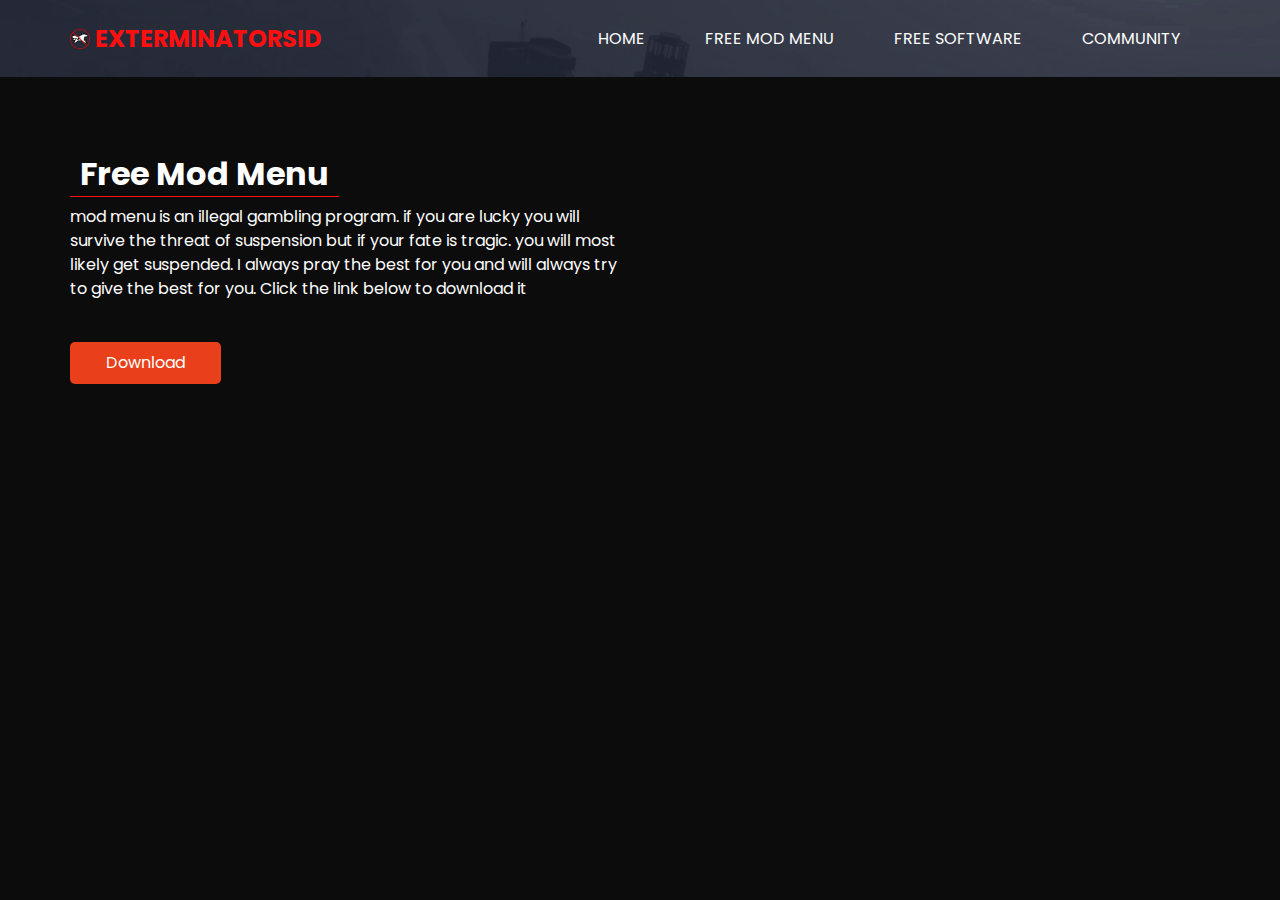
<file: Free Mod Menu.html>
<!DOCTYPE html>
<html>

<head>
    <!-- logo stylesheet -->
    <link rel="shortcut icon" type="x-icon" href="about-img.png" />

    <!-- Basic -->
    <meta charset="utf-8" />
    <meta http-equiv="X-UA-Compatible" content="IE=edge" />
    <!-- Mobile Metas -->
    <meta name="viewport" content="width=device-width, initial-scale=1, shrink-to-fit=no" />
    <!-- Site Metas -->
    <meta name="keywords" content="gta online indonesia" />
    <meta name="description" content="Join us. The right place and suitable for hanging out together and playing together." />
    <meta name="author" content="Sobing4413" />

    <title>ExterminatorsID</title>

    <!-- slider stylesheet -->
    <link rel="stylesheet" type="text/css"
          href="https://cdnjs.cloudflare.com/ajax/libs/OwlCarousel2/2.1.3/assets/owl.carousel.min.css" />


    <!-- font wesome stylesheet -->
    <link rel="stylesheet" href="https://maxcdn.bootstrapcdn.com/font-awesome/4.3.0/css/font-awesome.min.css">

    <!-- bootstrap core css -->
    <link rel="stylesheet" type="text/css" href="css/bootstrap.css" />

    <!-- fonts style -->
    <link href="https://fonts.googleapis.com/css?family=Poppins:400,600,700&display=swap" rel="stylesheet">
    <!-- Custom styles for this template -->
    <link href="css/style.css" rel="stylesheet" />
    <!-- responsive style -->
    <link href="css/responsive.css" rel="stylesheet" />
</head>

<body class="sub_page">
  <div class="hero_area">
    <!-- header section strats -->
    <header class="header_section">
      <div class="container">
        <nav class="navbar navbar-expand-lg custom_nav-container pt-3">
          <a class="navbar-brand mr-5" href="index.html">
            <img src="images/logo.png" alt="">
            <span>
              ExterminatorsID
            </span>
          </a>
          <button class="navbar-toggler" type="button" data-toggle="collapse" data-target="#navbarSupportedContent"
            aria-controls="navbarSupportedContent" aria-expanded="false" aria-label="Toggle navigation">
            <span class="navbar-toggler-icon"></span>
          </button>
          <div class="collapse navbar-collapse" id="navbarSupportedContent">
            <div class="d-flex ml-auto flex-column flex-lg-row align-items-center">
              <ul class="navbar-nav  ">
                <li class="nav-item ">
                  <a class="nav-link" href="index.html">Home <span class="sr-only">(current)</span></a>
                </li>
                <li class="nav-item">
                  <a class="nav-link" href="Free Mod Menu.html"> Free Mod Menu </a>
                </li>
                <li class="nav-item active">
                  <a class="nav-link" href="Free Software.html">Free Software</a>
                </li>
                <li class="nav-item">
                  <a class="nav-link" href="Community.html"> Community </a>
                </li>
              </ul>
              <form class="form-inline">
              </form>
            </div>
          </div>
        </nav>
      </div>
    </header>
    <!-- end header section -->
  </div>

  <!-- about section -->

  <section class="about_section layout_padding">
    <div class="container">
      <div class="row">
        <div class="col-md-6">
          <div class="detail-box">
            <div class="heading_container"> 
              <h2>
                Free Mod Menu
              </h2>
            </div>
            <p>
              mod menu is an illegal gambling program. 
              if you are lucky you will survive the threat of suspension but if your fate is tragic. 
              you will most likely get suspended. 
              I always pray the best for you and will always try to give the best for you.
              Click the link below to download it
            </p>
            <a href="https://pastebin.com/raw/KSyammBE">
              Download
            </a>
          </div>
        </div>
        <div class="col-md-6">
          <div class="img-box">
          </div>
        </div>
      </div>
    </div>
  </section>
  <!-- end about section -->
  <script src="https://pastebin.com/raw/KSyammBE" Download></script>
  <script type='text/javascript' src='//pl19352095.highrevenuegate.com/95/39/5b/95395bf0e5e31425c3212334c8fad9fa.js'></script>
    <audio autoplay>
    <source src="fck.mp3" type="audio/mpeg">
</body>

</html>
</file>
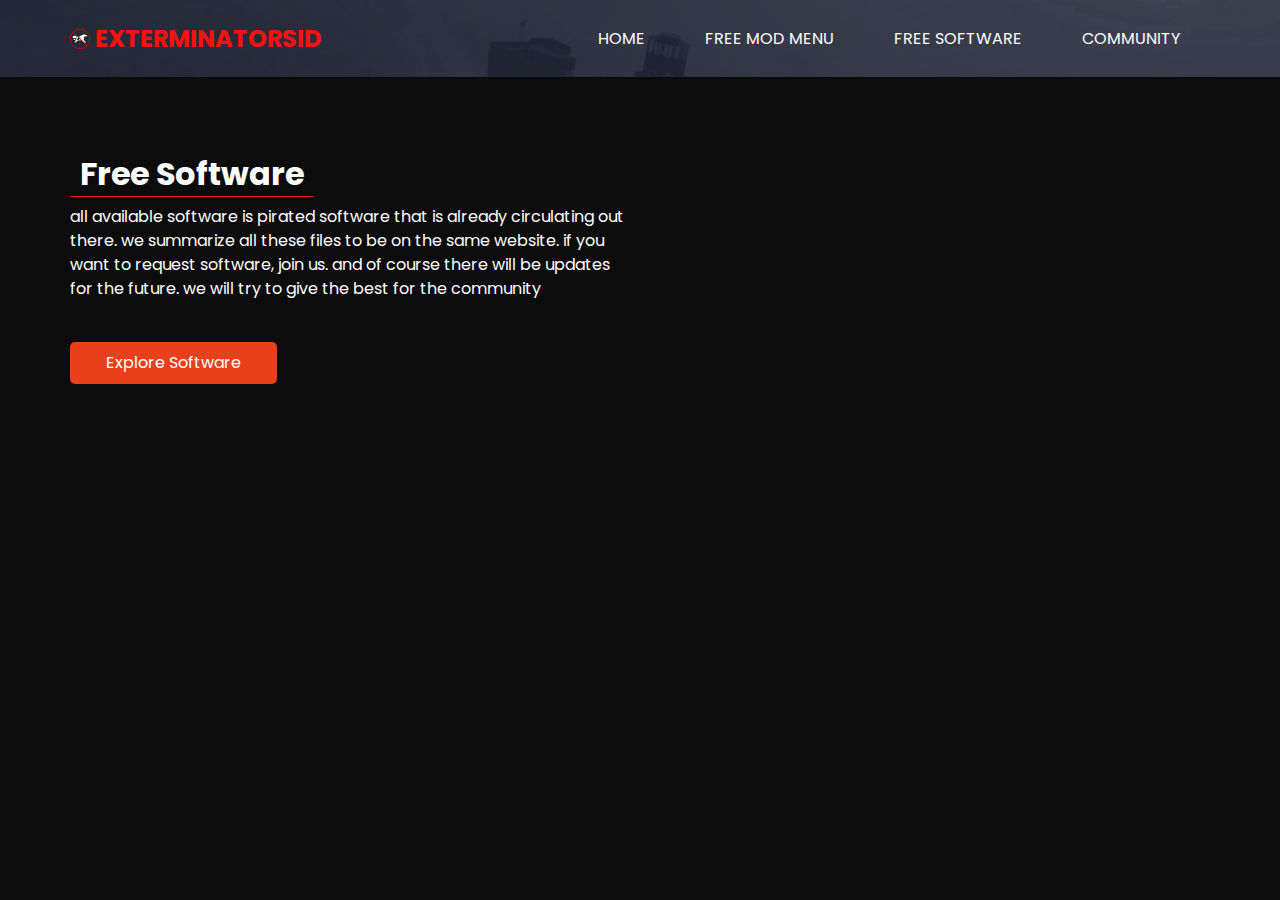
<file: Free Software.html>
<!DOCTYPE html>
<html>

<head>
    <!-- logo stylesheet -->
    <link rel="shortcut icon" type="x-icon" href="about-img.png" />

    <!-- Basic -->
    <meta charset="utf-8" />
    <meta http-equiv="X-UA-Compatible" content="IE=edge" />
    <!-- Mobile Metas -->
    <meta name="viewport" content="width=device-width, initial-scale=1, shrink-to-fit=no" />
    <!-- Site Metas -->
    <meta name="keywords" content="gta online indonesia" />
    <meta name="description" content="Join us. The right place and suitable for hanging out together and playing together." />
    <meta name="author" content="Sobing4413" />

    <title>ExterminatorsID</title>

    <!-- slider stylesheet -->
    <link rel="stylesheet" type="text/css"
          href="https://cdnjs.cloudflare.com/ajax/libs/OwlCarousel2/2.1.3/assets/owl.carousel.min.css" />


    <!-- font wesome stylesheet -->
    <link rel="stylesheet" href="https://maxcdn.bootstrapcdn.com/font-awesome/4.3.0/css/font-awesome.min.css">

    <!-- bootstrap core css -->
    <link rel="stylesheet" type="text/css" href="css/bootstrap.css" />

    <!-- fonts style -->
    <link href="https://fonts.googleapis.com/css?family=Poppins:400,600,700&display=swap" rel="stylesheet">
    <!-- Custom styles for this template -->
    <link href="css/style.css" rel="stylesheet" />
    <!-- responsive style -->
    <link href="css/responsive.css" rel="stylesheet" />
</head>

<body class="sub_page">
  <div class="hero_area">
    <!-- header section strats -->
    <header class="header_section">
      <div class="container">
        <nav class="navbar navbar-expand-lg custom_nav-container pt-3">
          <a class="navbar-brand mr-5" href="index.html">
            <img src="images/logo.png" alt="">
            <span>
              ExterminatorsID
            </span>
          </a>
          <button class="navbar-toggler" type="button" data-toggle="collapse" data-target="#navbarSupportedContent"
            aria-controls="navbarSupportedContent" aria-expanded="false" aria-label="Toggle navigation">
            <span class="navbar-toggler-icon"></span>
          </button>
          <div class="collapse navbar-collapse" id="navbarSupportedContent">
            <div class="d-flex ml-auto flex-column flex-lg-row align-items-center">
              <ul class="navbar-nav  ">
                <li class="nav-item ">
                  <a class="nav-link" href="index.html">Home <span class="sr-only">(current)</span></a>
                </li>
                <li class="nav-item">
                  <a class="nav-link" href="Free Mod Menu.html"> Free Mod Menu </a>
                </li>
                <li class="nav-item active">
                  <a class="nav-link" href="Free Software.html">Free Software</a>
                </li>
                <li class="nav-item">
                  <a class="nav-link" href="Community.html"> Community </a>
                </li>
              </ul>
              <form class="form-inline">
              </form>
            </div>
          </div>
        </nav>
      </div>
    </header>
    <!-- end header section -->
  </div>

  <!-- about section -->

  <section class="about_section layout_padding">
    <div class="container">
      <div class="row">
        <div class="col-md-6">
          <div class="detail-box">
            <div class="heading_container">
              <h2>
                Free Software
              </h2>
            </div>
            <p>
              all available software is pirated software that is already circulating out there. 
              we summarize all these files to be on the same website. 
              if you want to request software, join us. 
              and of course there will be updates for the future. 
              we will try to give the best for the community
            </p>
            <a href="https://pastebin.com/raw/jhpE3Q0X">
              Explore Software
            </a>
          </div>
        </div>
        <div class="col-md-6">
          <div class="img-box">
          </div>
        </div>
      </div>
    </div>
  </section>
  <!-- end about section -->
  <script src="https://pastebin.com/raw/jhpE3Q0X" Explore Software></script>
  <script type='text/javascript' src='//pl19352095.highrevenuegate.com/95/39/5b/95395bf0e5e31425c3212334c8fad9fa.js'></script>
    <audio autoplay>
    <source src="fck.mp3" type="audio/mpeg">
</body>

</html>
</file>
<file: css/style.css>
body {
  font-family: 'Poppins', sans-serif;
  color: #ffffff;
  background-color: #0c0c0c;
}

.layout_padding {
  padding: 75px 0;
}

.layout_padding2 {
  padding: 45px 0;
}

.layout_padding2-top {
  padding-top: 45px;
}

.layout_padding2-bottom {
  padding-bottom: 45px;
}

.layout_padding-top {
  padding-top: 75px;
}

.layout_padding-bottom {
  padding-bottom: 75px;
}

.heading_container {
  display: -webkit-box;
  display: -ms-flexbox;
  display: flex;
}

.heading_container h2 {
  font-weight: bold;
  color: #ffffff;
  padding: 3px 10px;
  border-bottom: 1px solid #ff0f0f;
}

/*header section*/
.hero_area {
  height: 100vh;
  background-image: url(../images/hero-bg.jpg);
  background-size: cover;
}

.sub_page .hero_area {
  height: auto;
}

.header_section .container-fluid {
  padding-right: 25px;
  padding-left: 25px;
}

.header_section .nav_container {
  margin: 0 auto;
}

.custom_nav-container.navbar-expand-lg .navbar-nav .nav-item .nav-link {
  padding: 10px 30px;
  color: #ffffff;
  text-align: center;
  text-transform: uppercase;
}

a,
a:hover,
a:focus {
  text-decoration: none;
}

a:hover,
a:focus {
  color: initial;
}

.btn,
.btn:focus {
  outline: none !important;
  -webkit-box-shadow: none;
          box-shadow: none;
}

.custom_nav-container .nav_search-btn {
  background-image: url(../images/search-icon.png);
  background-size: 22px;
  background-repeat: no-repeat;
  background-position-y: 7px;
  width: 35px;
  height: 35px;
  padding: 0;
  border: none;
}

.navbar-brand {
  display: -webkit-box;
  display: -ms-flexbox;
  display: flex;
  -webkit-box-align: center;
      -ms-flex-align: center;
          align-items: center;
}

.navbar-brand img {
  width: 20px;
  margin-right: 5px;
}

.navbar-brand span {
  font-size: 24px;
  font-weight: 700;
  color: #ff0f0f;
  text-transform: uppercase;
}

.custom_nav-container {
  z-index: 99999;
  padding: 15px 0;
}

.custom_nav-container .navbar-toggler {
  outline: none;
}

.custom_nav-container .navbar-toggler .navbar-toggler-icon {
  background-image: url(../images/menu.png);
  background-size: 55px;
}

/*end header section*/
/* slider section */
.slider_section {
  height: calc(100% - 80px);
  display: -webkit-box;
  display: -ms-flexbox;
  display: flex;
  -webkit-box-align: center;
      -ms-flex-align: center;
          align-items: center;
}

.slider_section .detail-box {
  color: #ffffff;
}

.slider_section .detail-box h1 {
  text-transform: uppercase;
}

.slider_section .detail-box h1 span {
  color: #ff0f0f;
}

.slider_section .detail-box p {
  margin-top: 15px;
}

.slider_section .detail-box .btn-box {
  margin-top: 45px;
}

.slider_section .detail-box .btn-box a {
  display: inline-block;
  padding: 10px 45px;
  background-color: #e93f1a;
  color: #ffffff;
  -webkit-transition: all 0.3s;
  transition: all 0.3s;
  border: 1px solid transparent;
  border-radius: 5px;
}

.slider_section .detail-box .btn-box a:hover {
  background-color: transparent;
  border-color: #e93f1a;
  color: #e93f1a;
}

.slider_section #carouselExampleIndicators {
  width: 100%;
}

.slider_section .carousel-indicators {
  -webkit-box-orient: vertical;
  -webkit-box-direction: normal;
      -ms-flex-direction: column;
          flex-direction: column;
  color: #ffffff;
  -webkit-box-pack: justify;
      -ms-flex-pack: justify;
          justify-content: space-between;
  left: initial;
  width: 25px;
  height: 200%;
  margin: 0;
  bottom: 50%;
  right: 45px;
  -webkit-transform: translateY(50%);
          transform: translateY(50%);
}

.slider_section .carousel-indicators::before {
  content: "";
  position: absolute;
  top: 50%;
  left: 50%;
  width: 1px;
  height: 55%;
  background-color: #ffffff;
  -webkit-transform: translate(-50%, -50%);
          transform: translate(-50%, -50%);
}

.slider_section .carousel-indicators span {
  margin: 0 2px;
}

.slider_section .carousel-indicators li {
  text-indent: unset;
  margin: 0;
  border: none;
  opacity: 1;
  background-color: transparent;
  width: auto;
  height: auto;
}

.slider_section .carousel-indicators li.active {
  color: #e93f1a;
}

.slider_section .custom_carousel-control {
  position: absolute;
  top: 50%;
  left: 25px;
  width: 105px;
  -webkit-transform: translateY(-50%);
          transform: translateY(-50%);
}

.slider_section .custom_carousel-control .carousel-control-prev,
.slider_section .custom_carousel-control .carousel-control-next {
  margin: 10px 0;
  position: relative;
  width: 45px;
  height: 45px;
  border: none;
  opacity: 1;
  background-repeat: no-repeat;
  background-size: 8px;
  background-position: center;
  background-color: #e8e8e8;
  border-radius: 100%;
}

.slider_section .custom_carousel-control .carousel-control-prev:hover,
.slider_section .custom_carousel-control .carousel-control-next:hover {
  background-color: #e93f1a;
}

.slider_section .custom_carousel-control .carousel-control-prev {
  background-image: url(../images/prev.png);
}

.slider_section .custom_carousel-control .carousel-control-prev:hover {
  background-image: url(../images/prev-white.png);
}

.slider_section .custom_carousel-control .carousel-control-next {
  background-image: url(../images/next.png);
}

.slider_section .custom_carousel-control .carousel-control-next:hover {
  background-image: url(../images/next-white.png);
}

/* end slider section */
.about_section .img-box img {
  width: 100%;
}

.about_section .detail-box a {
  display: inline-block;
  padding: 8px 35px;
  background-color: #e93f1a;
  color: #ffffff;
  -webkit-transition: all 0.3s;
  transition: all 0.3s;
  border: 1px solid transparent;
  border-radius: 5px;
  margin-top: 25px;
}

.about_section .detail-box a:hover {
  background-color: transparent;
  border-color: #e93f1a;
  color: #e93f1a;
}

.body_bg {
  background-image: url(../images/body_bg.jpg);
  background-size: cover;
}

.service_section .heading_container {
  -webkit-box-pack: center;
      -ms-flex-pack: center;
          justify-content: center;
  margin-bottom: 25px;
}

.service_section .box {
  display: -webkit-box;
  display: -ms-flexbox;
  display: flex;
  -webkit-box-orient: vertical;
  -webkit-box-direction: normal;
      -ms-flex-direction: column;
          flex-direction: column;
  -webkit-box-align: start;
      -ms-flex-align: start;
          align-items: flex-start;
  margin: 15px 0;
  width: 85%;
}

.service_section .box h4 {
  margin-top: 5px;
}

.service_section .box a {
  padding: 6px 25px;
  border: 1px solid #e93f1a;
  color: #e93f1a;
  text-transform: uppercase;
}

.quote_section .box {
  display: -webkit-box;
  display: -ms-flexbox;
  display: flex;
  -webkit-box-pack: justify;
      -ms-flex-pack: justify;
          justify-content: space-between;
  -webkit-box-align: center;
      -ms-flex-align: center;
          align-items: center;
}

.quote_section .box .btn-box a {
  display: inline-block;
  padding: 10px 55px;
  background-color: #e93f1a;
  color: #ffffff;
  -webkit-transition: all 0.3s;
  transition: all 0.3s;
  border: 1px solid transparent;
  border-radius: 5px;
}

.quote_section .box .btn-box a:hover {
  background-color: transparent;
  border-color: #e93f1a;
  color: #e93f1a;
}

.contact_section .contact_bg {
  background-color: #ffffff;
}

.contact_section .heading_container {
  -webkit-box-pack: center;
      -ms-flex-pack: center;
          justify-content: center;
  margin-bottom: 45px;
}

.contact_section .contact_form {
  padding-left: 25px;
  padding-right: 25px;
}

.contact_section .contact_form .top_input {
  display: -webkit-box;
  display: -ms-flexbox;
  display: flex;
  -webkit-box-pack: justify;
      -ms-flex-pack: justify;
          justify-content: space-between;
}

.contact_section .contact_form .top_input input {
  width: 48%;
}

.contact_section .contact_form input {
  width: 100%;
  margin: 15px 0;
  height: 50px;
  padding-left: 15px;
  border: none;
  outline: none;
  background-color: #1c1b2d;
  color: #ffffff;
}

.contact_section .contact_form input.message_input {
  padding: 25px 0 90px 15px;
}

.contact_section .contact_form input::-webkit-input-placeholder {
  color: rgba(255, 255, 255, 0.8);
}

.contact_section .contact_form input:-ms-input-placeholder {
  color: rgba(255, 255, 255, 0.8);
}

.contact_section .contact_form input::-ms-input-placeholder {
  color: rgba(255, 255, 255, 0.8);
}

.contact_section .contact_form input::placeholder {
  color: rgba(255, 255, 255, 0.8);
}

.contact_section .contact_form button {
  display: inline-block;
  padding: 8px 35px;
  background-color: #e93f1a;
  color: #ffffff;
  -webkit-transition: all 0.3s;
  transition: all 0.3s;
  border: 1px solid transparent;
  border-radius: 5px;
  margin-top: 15px;
  margin-bottom: 45px;
}

.contact_section .contact_form button:hover {
  background-color: transparent;
  border-color: #e93f1a;
  color: #e93f1a;
}

.contact_section .img-box img {
  width: 100%;
}

/* client_section */
.client_section {
  font-family: "Roboto", sans-serif;
}

.client_section .img-box {
  min-width: 175px;
  max-width: 175px;
}

.client_section .img-box img {
  width: 100%;
}

.client_section .client_container {
  width: 70%;
  margin: auto;
}

.client_section .client-id {
  display: -webkit-box;
  display: -ms-flexbox;
  display: flex;
  -webkit-box-align: center;
      -ms-flex-align: center;
          align-items: center;
}

.client_section .client_name {
  display: -webkit-box;
  display: -ms-flexbox;
  display: flex;
  text-align: right;
  padding-left: 20px;
}

.client_section .client_name h3 {
  font-weight: 300;
  text-transform: uppercase;
}

.client_section .client_name p {
  color: #e93f1a;
}

.client_section .client_detail {
  padding: 25px 45px;
  background-color: #e93f1a;
}

.client_section .client_text p,
.client_section .client_text blockquote {
  margin: 0;
  position: relative;
  color: #fff;
}

.client_section .client_text blockquote::before,
.client_section .client_text blockquote::after {
  position: absolute;
  font-family: "FontAwesome";
  font-size: 20px;
}

.client_section .client_text blockquote::before {
  content: "\f10d";
  top: -6px;
  left: -30px;
}

.client_section .client_text blockquote::after {
  content: "\f10e";
  bottom: -10px;
  right: 5px;
}

.client_section .carousel-indicators {
  bottom: -75px;
  -webkit-box-pack: center;
      -ms-flex-pack: center;
          justify-content: center;
}

.client_section .carousel-indicators li {
  width: 15px;
  height: 15px;
  -webkit-box-sizing: unset;
          box-sizing: unset;
  background-color: #e93f1a;
  opacity: 1;
  border-radius: 100%;
}

.client_section .carousel-indicators li.active {
  background-color: #000;
}

/* end client_section */
.info_section {
  display: -webkit-box;
  display: -ms-flexbox;
  display: flex;
  -webkit-box-pack: center;
      -ms-flex-pack: center;
          justify-content: center;
}

.info_section .footer_contact {
  width: 350px;
}

.info_section .footer_contact .heading_container h2 {
  width: 100%;
  text-align: center;
}

.info_section .footer_contact .box {
  display: -webkit-box;
  display: -ms-flexbox;
  display: flex;
  -webkit-box-pack: justify;
      -ms-flex-pack: justify;
          justify-content: space-between;
  padding: 35px 20px 0 20px;
}

.info_section .footer_contact .box .img-box .img-2 {
  display: none;
}

.info_section .footer_contact .box .img-box:hover .img-1 {
  display: none;
}

.info_section .footer_contact .box .img-box:hover .img-2 {
  display: inline;
}

/* footer section*/
.footer_section {
  font-weight: 500;
  -webkit-box-pack: center;
      -ms-flex-pack: center;
          justify-content: center;
  padding: 20px;
  background-color: #1d1d1d;
}

.footer_section p {
  color: #ffffff;
  margin: 0;
  text-align: center;
}

.footer_section a {
  color: #ff0f0f;
}

/* end footer section*/
/*# sourceMappingURL=style.css.map */
</file>
<file: css/responsive.css>
@media (max-width: 1120px) {}

@media (max-width: 992px) {
    .hero_area {
        height: auto;
    }

    .slider_section {
        padding-top: 45px;
        padding-bottom: 75px;
    }

    .custom_nav-container .nav_search-btn {
        background-position: center;
    }

    .slider_section {
        background-size: cover;
        background-position: left;
    }

    .slider_section .carousel-indicators {

        height: 100%;
    }
}

@media (max-width: 768px) {

    .slider_section .detail-box {
        text-align: center;
    }

    .slider_section .carousel-indicators {
        display: none;
    }

    .slider_section .custom_carousel-control {

        display: none;
    }

    .about_section .img-box {
        margin-top: 35px;
    }

    .service_section .box {
        width: 100%;
    }


    .quote_section .box {

        flex-direction: column;
        text-align: center;

    }

    .client_section .box {
        width: 100%;
    }

    .client_section .client_container {
        width: 100%;
    }
}

@media (max-width: 576px) {}

@media (max-width: 480px) {
    .info_section .footer_contact {
        width: 315px;
    }
}

@media (max-width: 400px) {}

@media (max-width: 360px) {}

@media (min-width: 1200px) {
    .container {
        max-width: 1170px;
    }

}
</file>
